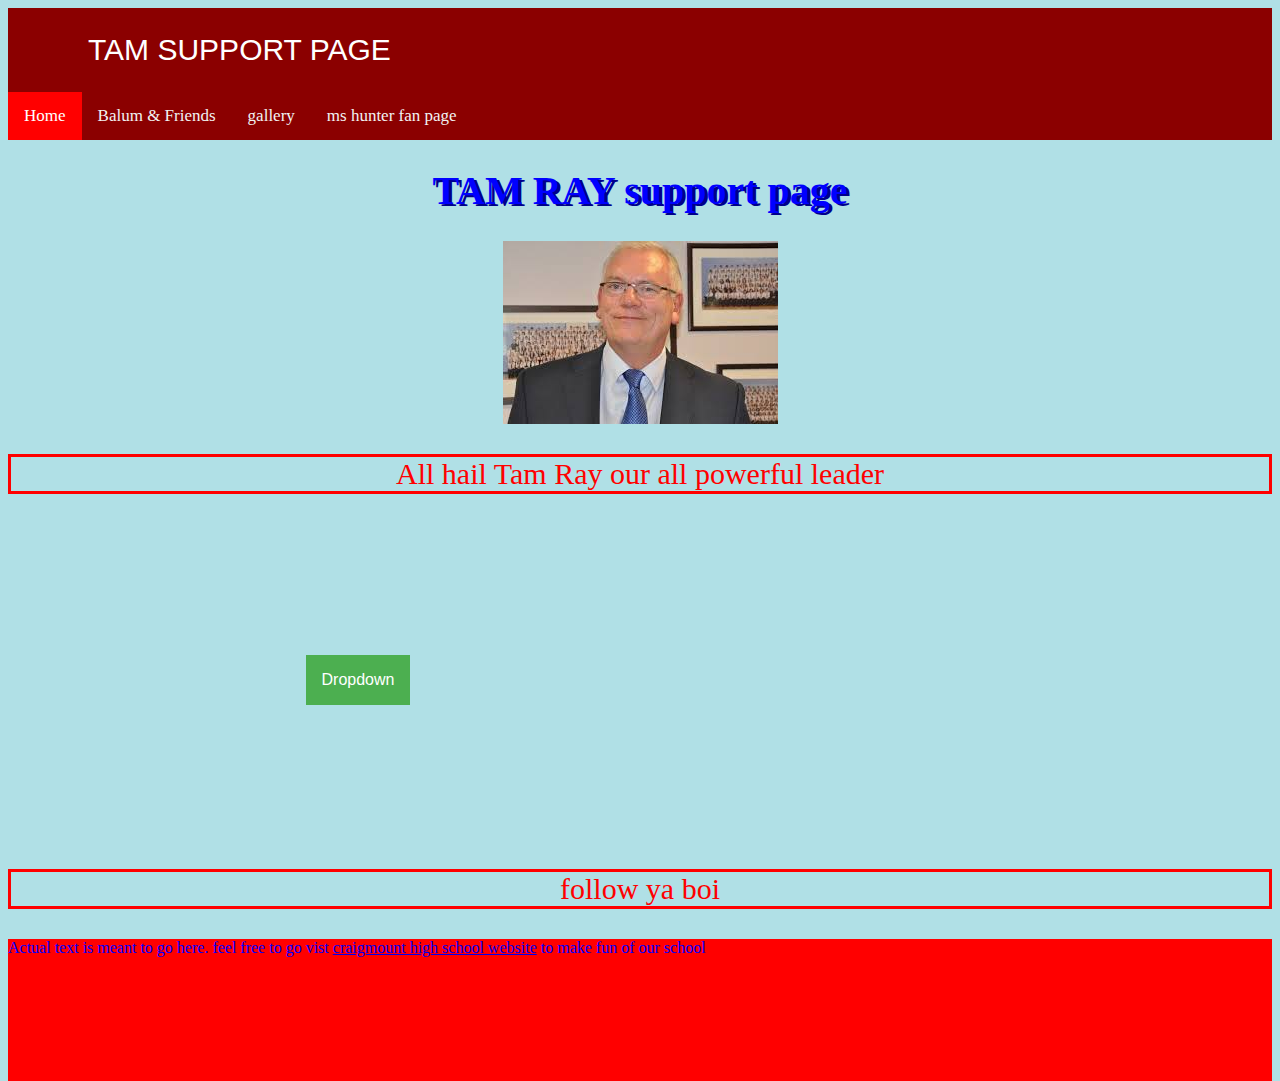
<file: index.html>
<!DOCTYPE html>
<html>
<head>

<link rel="stylesheet" type="text/css" href="style.css">
<link rel="icon" href="https://churchoflatterdayshrek.weebly.com/uploads/1/1/1/9/111916561/edited/shrek-emoji.png?1512514955">

<style>
h1 {color:blue;}
body {background-color:powderblue;}
</style>

<title>my_website_is_better_than_yours</title>

</head>
<body>
<div class="top"> 

<span>TAM SUPPORT PAGE</span> 

</div> 

 

<div class="topnav"> 

  <a class="active" href="mwibty.html">Home</a> 

  <a href="balum.html" >Balum & Friends</a> 

  <a href="bettergallery.html" >gallery</a> 

  <a href="mshun.html">ms hunter fan page</a> 

</div>

<div1>
<h1>TAM RAY support page</h1> 
</div1>
<div>
<img src="ray.jpg" id="tam" align="center"></img>
<p class="p">All hail Tam Ray our all powerful leader</p>
<div class="dropdown">
  <button class="dropbtn">Dropdown</button>
  <div class="dropdown-content">
  <a href="http://craigmounthighschool.co.uk">craigmount website</a>
  <a href="bettergallery.html">gallery</a>
  <a href="balum.html">calum support page</a>
  <a href="https://www.w3schools.com/w3css/">free code</a>
  </div>
</div>
<iframe width="560" height="315" src="https://www.youtube.com/embed/vq1v8LasNS8" frameborder="0" allow="accelerometer; autoplay; encrypted-media; gyroscope; picture-in-picture" allowfullscreen align="center"></iframe>
</div>

<div class="foot">
<div class="5rf">
 <p class="p">follow ya boi</p>
 </div>
</div>
<footer class="site-footer">
<p class="foot">Actual text is meant to go here. feel free to go vist <a href="http://craigmounthighschool.co.uk/">craigmount high school website</a> to make fun of our school</p>
</footer>

</body>
</html>
</file>
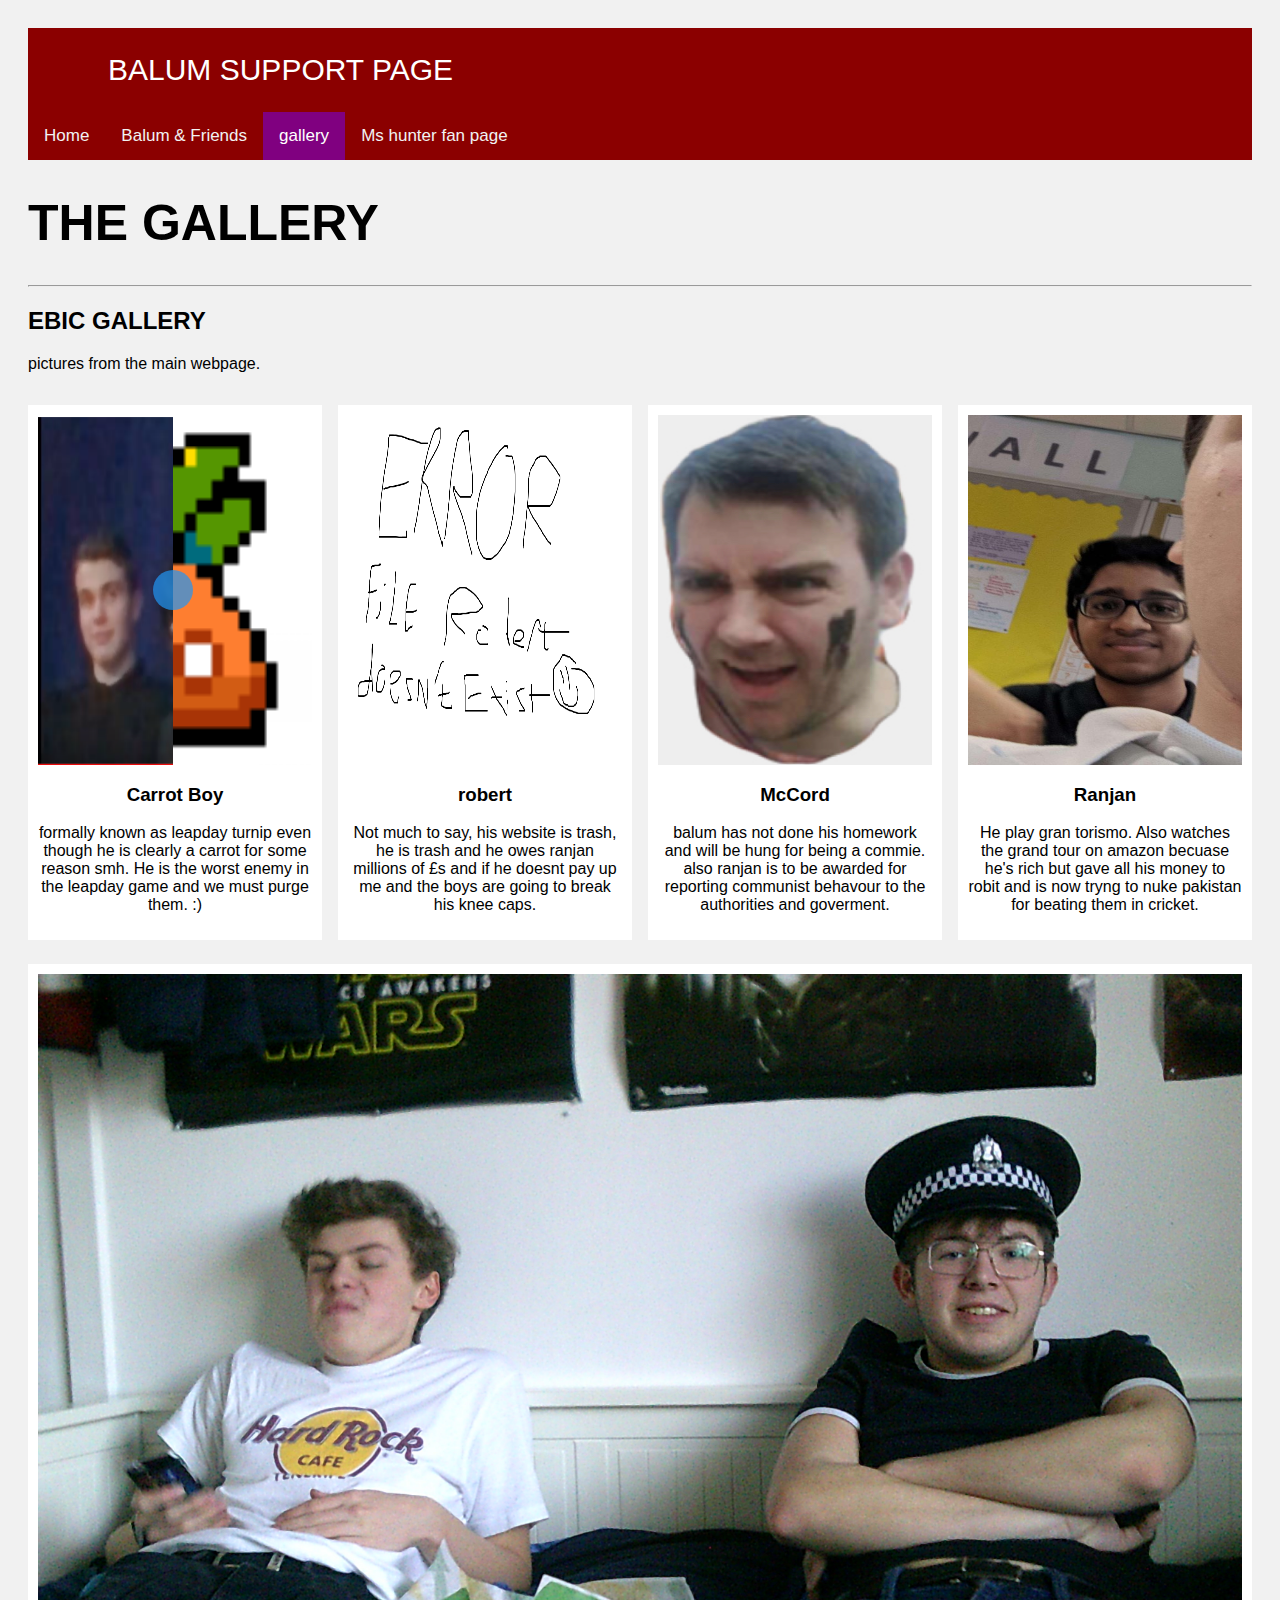
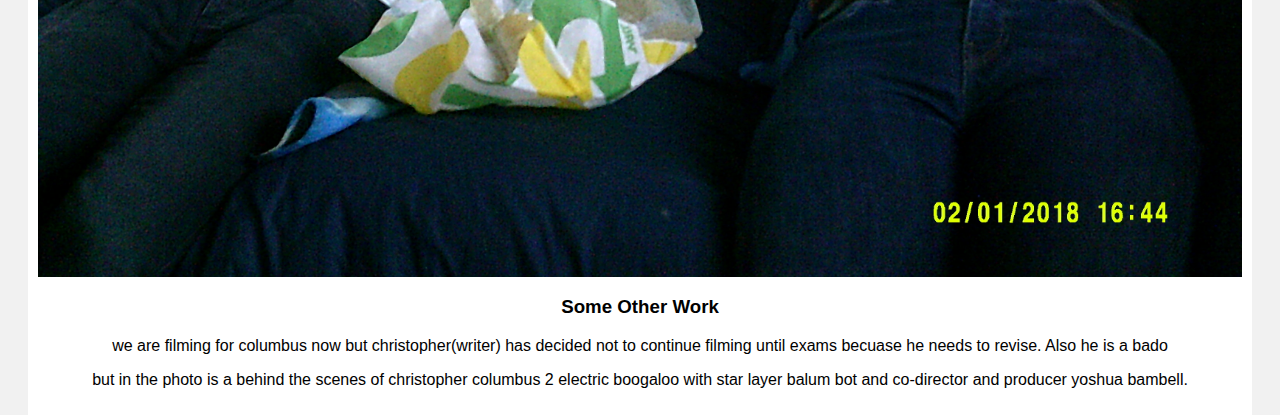
<file: bettergallery.html>
<DOCTYPE html>

<html>
<head>

<style>
body {
  background-color: darkblue;
}

div.gallery {
  margin: 5px;
  border: 1px solid #ccc;
  float: left;
  width: 180px;
}

div.gallery:hover {
  border: 1px solid #777;
}

div.gallery img {
  width: 100%;
  height: 30%;
}

div.desc {
  padding: 15px;
  text-align: center;
}

* {
  box-sizing: border-box;
}

body {
  background-color: #f1f1f1;
  padding: 20px;
  font-family: Arial;
}

.main {
  max-width: 1000px;
  margin: auto;
}

h1 {
  font-size: 50px;
  word-break: break-all;
}

.row {
  margin: 8px -16px;
}

.row,
.row > .column {
  padding: 8px;
}

.column {
  float: left;
  width: 25%;
}

.row:after {
  content: "";
  display: table;
  clear: both;
}

.content {
  background-color: white;
  padding: 10px;
}

@media screen and (max-width: 900px) {
  .column {
    width: 50%;
  }
}

@media screen and (max-width: 600px) {
  .column {
    width: 100%;
  }
}

img:hover {
  animation: shake 0.5s;
  animation-iteration-count: infinite;
}

@keyframes shake {
  0% { transform: translate(1px, 1px) rotate(0deg); }
  10% { transform: translate(-1px, -2px) rotate(-1deg); }
  20% { transform: translate(-3px, 0px) rotate(1deg); }
  30% { transform: translate(3px, 2px) rotate(0deg); }
  40% { transform: translate(1px, -1px) rotate(1deg); }
  50% { transform: translate(-1px, 2px) rotate(-1deg); }
  60% { transform: translate(-3px, 1px) rotate(0deg); }
  70% { transform: translate(3px, 1px) rotate(-1deg); }
  80% { transform: translate(-1px, -1px) rotate(1deg); }
  90% { transform: translate(1px, 2px) rotate(0deg); }
  100% { transform: translate(1px, -2px) rotate(-1deg); }
}

* {box-sizing: border-box;}

.img-comp-container {
  position: relative;
  height: 200px; /*should be the same height as the images*/
}

.img-comp-img {
  position: absolute;
  width: auto;
  height: auto;
  overflow:hidden;
}

.img-comp-img img {
  display:block;
  vertical-align:middle;
}

.img-comp-slider {
  position: absolute;
  z-index:9;
  cursor: ew-resize;
  /*set the appearance of the slider:*/
  width: 40px;
  height: 40px;
  background-color: #2196F3;
  opacity: 0.7;
  border-radius: 50%;
}

</style>

<script>
function initComparisons() {
  var x, i;
  x = document.getElementsByClassName("img-comp-overlay");
  for (i = 0; i < x.length; i++) {

    compareImages(x[i]);
  }
  function compareImages(img) {
    var slider, img, clicked = 0, w, h;
    w = img.offsetWidth;
    h = img.offsetHeight;
    img.style.width = (w / 2) + "px";
    slider = document.createElement("DIV");
    slider.setAttribute("class", "img-comp-slider");
    img.parentElement.insertBefore(slider, img);
    slider.style.top = (h / 2) - (slider.offsetHeight / 2) + "px";
    slider.style.left = (w / 2) - (slider.offsetWidth / 2) + "px";
    slider.addEventListener("mousedown", slideReady);
    window.addEventListener("mouseup", slideFinish);
    slider.addEventListener("touchstart", slideReady);
    window.addEventListener("touchstop", slideFinish);
    function slideReady(e) {
      e.preventDefault();
      clicked = 1;
      window.addEventListener("mousemove", slideMove);
      window.addEventListener("touchmove", slideMove);
    }
    function slideFinish() {
      clicked = 0;
    }
    function slideMove(e) {
      var pos;
      if (clicked == 0) return false;
      pos = getCursorPos(e)
      if (pos < 0) pos = 0;
      if (pos > w) pos = w;
      slide(pos);
    }
    function getCursorPos(e) {
      var a, x = 0;
      e = e || window.event;
      a = img.getBoundingClientRect();
      x = e.pageX - a.left;
      x = x - window.pageXOffset;
      return x;
    }
    function slide(x) {
      img.style.width = x + "px";
      slider.style.left = img.offsetWidth - (slider.offsetWidth / 2) + "px";
    }
  }
}
</script>

<title>better gallery</title>

<link rel="stylesheet" href="style.css"></link>
<link rel="icon" href="https://vignette.wikia.nocookie.net/callofduty/images/9/9a/Intervention_MW2.png/revision/latest?cb=20110514033211">

</head>
<body>
<div class="top"> 

<span>BALUM SUPPORT PAGE</span> 

</div> 
<div class="topnav"> 

  <a href="index.html">Home</a> 

  <a href="balum.html" >Balum & Friends</a> 

  <a class="galy" href="bettergallery.html" >gallery</a> 

  <a href="mshun.html">Ms hunter fan page</a> 

</div>

<h1>THE GALLERY</h1>
<hr>

<h2>EBIC GALLERY</h2>
<p>pictures from the main webpage.</p>


<div class="row">
  <div class="column">
    <div class="content">
		<div class="img-comp-container">
			<div class="img-comp-img">
				<img src="carrot.png" alt="carrot boy" height="350" width="270">				
			</div>
			<div class="img-comp-img img-comp-overlay">
				<img src="dam.PNG" alt="Bear2" height="350" width="270">
			</div>
		</div>
      <img src="white.png" style="width:100%" height="150">
	  <h3>Carrot Boy</h3>
      <p>formally known as leapday turnip even though he is clearly a carrot for some reason smh. He is the worst enemy in the leapday game and we must purge them. :)</p>
    </div>
  </div>
  <div class="column">
    <div class="content">
    <img src="rob.jpg" alt="robery bob" style="width:100%" height="350">
      <h3>robert</h3>
      <p>Not much to say, his website is trash, he is trash and he owes ranjan millions of £s and if he doesnt pay up me and the boys are going to break his knee caps.</p>
    </div>
  </div>
  <div class="column">
    <div class="content">
    <img src="mcCord.jpeg" alt="mcChord" style="width:100%" height="350">
      <h3>McCord</h3>
      <p>balum has not done his homework and will be hung for being a commie. also ranjan is to be awarded for reporting communist behavour to the authorities and goverment.</p>
    </div>
  </div>
  <div class="column">
    <div class="content">
    <img src="ranjan.jpg" alt="Mountains" style="width:100%" height="350">
      <h3>Ranjan</h3>
      <p>He play gran torismo. Also watches the grand tour on amazon becuase he's rich but gave all his money to robit and is now tryng to nuke pakistan for beating them in cricket.</p>
    </div>
  </div>

</div>

<div class="content">
    <img src="balosh.JPG" alt="Bear" style="width:100%">
  <h3>Some Other Work</h3>
  <p>we are filming for columbus now but christopher(writer) has decided not to continue filming until exams becuase he needs to revise. Also he is a bado</p>
  <p>but in the photo is a behind the scenes of christopher columbus 2 electric boogaloo with star layer balum bot and co-director and producer yoshua bambell.</p>
</div>

</div>

<script>
initComparisons();
</script>

</body>
</html>
</file>
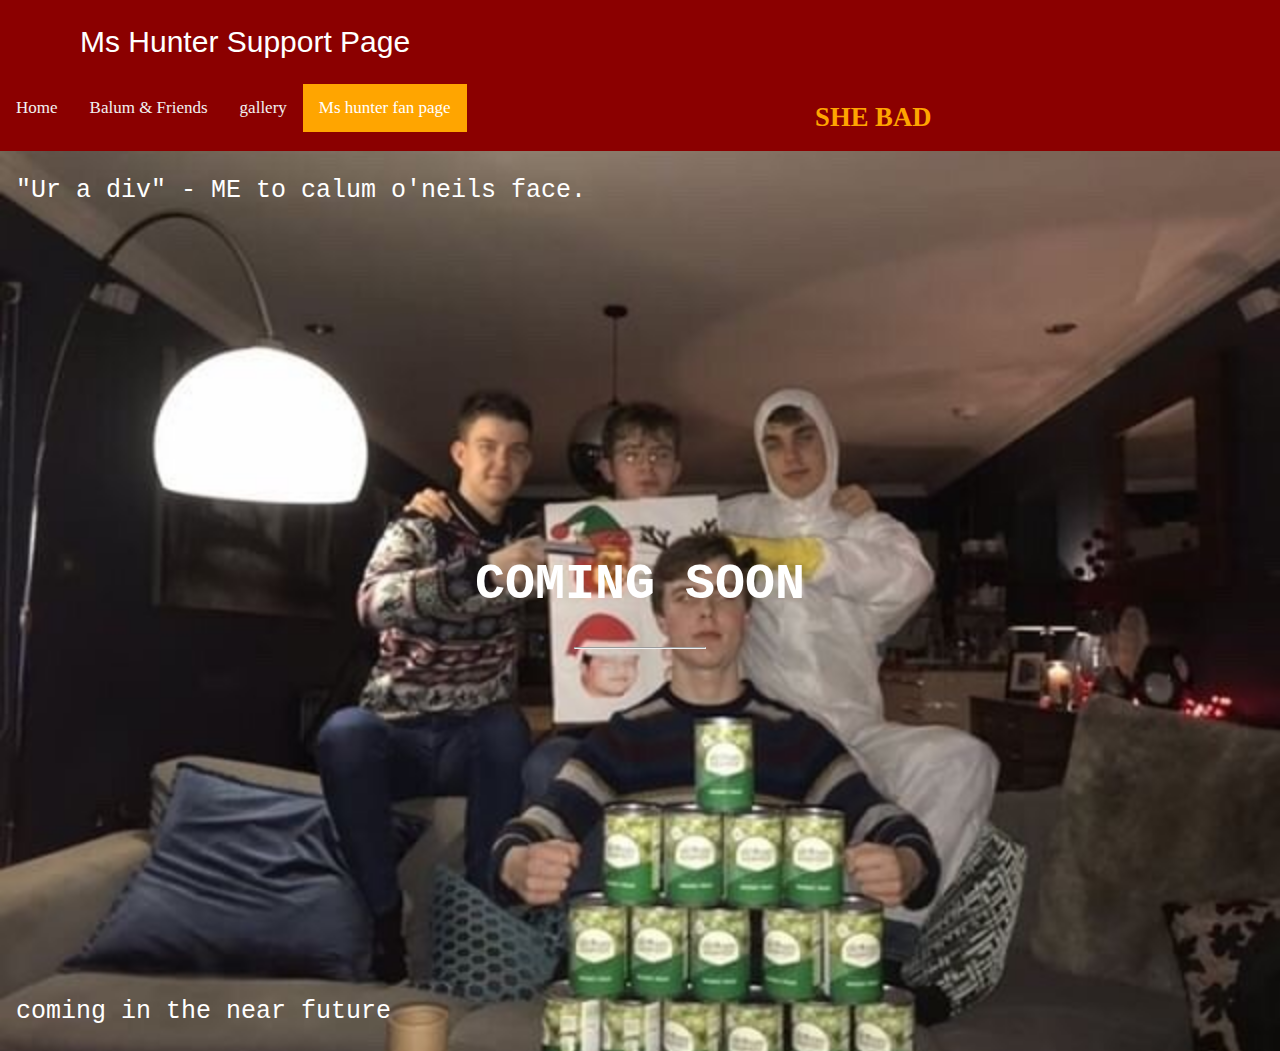
<file: mshun.html>
<!DOCTYPE html> 
<html> 

 

<head> 
<link rel="stylesheet" type="text/css" href="style.css">
<link rel="icon" href="https://i.ytimg.com/vi/D_5cda6_-ms/hqdefault.jpg">

<title>mshun</title> 

<style>
header { 
  display: block;
}

body, html {
  height: 100%;
  margin: 0;
}

.bgimg {
  background-image: url('boys.jpg');
  height: 100%;
  background-position: center;
  background-size: cover;
  position: relative;
  color: white;
  font-family: "Courier New", Courier, monospace;
  font-size: 25px;
}

.topleft {
  position: absolute;
  top: 0;
  left: 16px;
}

.bottomleft {
  position: absolute;
  bottom: 0;
  left: 16px;
}

.middle {
  position: absolute;
  top: 50%;
  left: 50%;
  transform: translate(-50%, -50%);
  text-align: center;
}

hr {
  margin: auto;
  width: 40%;
}

</style>

</head> 
<body style="background-color:purple;">

<div class="top"> 

<span>Ms Hunter Support Page</span> 

</div> 

 

<div class="topnav"> 

  <a href="index.html">Home</a> 

  <a href="balum.html" >Balum & Friends</a> 

  <a  href="bettergallery.html" >gallery</a> 

  <a class="MS" href="mshun.html">Ms hunter fan page</a> 
 
<h1 class="sb">SHE BAD</h1> 
</div>

<div class="bgimg">
  <div class="topleft">
    <p>"Ur a div" - ME to calum o'neils face.</p>
  </div>
  <div class="middle">
    <h1>COMING SOON</h1>
    <hr>
    <p id="demo" style="font-size:30px"></p>
  </div>
  <div class="bottomleft">
    <p>coming in the near future</p>
  </div>
</div>

<script>
// Set the date we're counting down to
var countDownDate = new Date("April 17, 2020 15:37:25").getTime();

// Update the count down every 1 second
var countdownfunction = setInterval(function() {

  // Get todays date and time
  var now = new Date().getTime();
  
  // Find the distance between now an the count down date
  var distance = countDownDate - now;
  
  // Time calculations for days, hours, minutes and seconds
  var days = Math.floor(distance / (1000 * 60 * 60 * 24));
  var hours = Math.floor((distance % (1000 * 60 * 60 * 24)) / (1000 * 60 * 60));
  var minutes = Math.floor((distance % (1000 * 60 * 60)) / (1000 * 60));
  var seconds = Math.floor((distance % (1000 * 60)) / 1000);
  
  // Output the result in an element with id="demo"
  document.getElementById("demo").innerHTML = days + "d " + hours + "h "
  + minutes + "m " + seconds + "s ";
  
  // If the count down is over, write some text 
  if (distance < 0) {
    clearInterval(countdownfunction);
    document.getElementById("demo").innerHTML = "EXPIRED";
  }
}, 1000);
</script>

</body> 
</html>
</file>
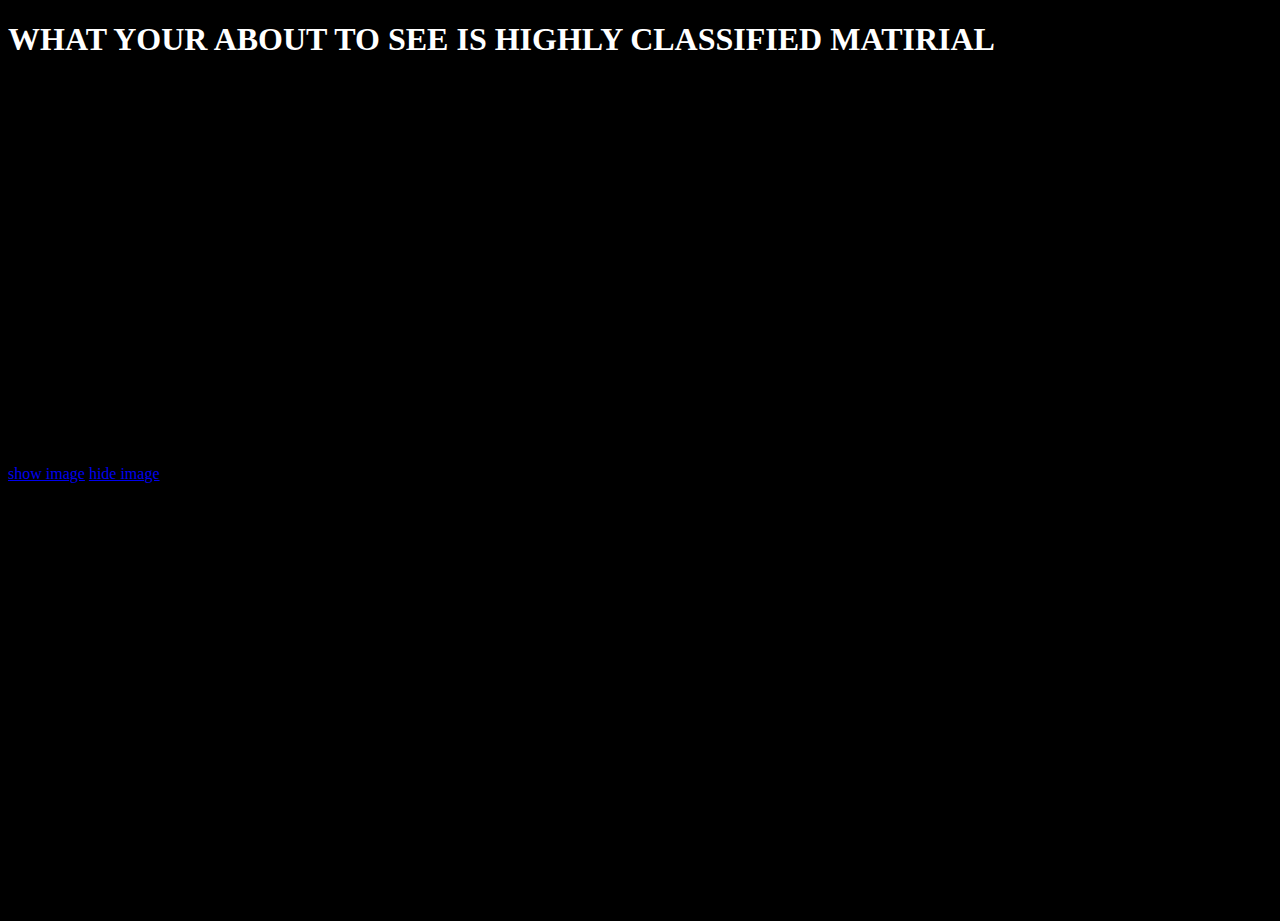
<file: TopSecretSection.html>
<!DOCTYPE html> 

<html> 
 
<head> 
 
<link rel="stylesheet" type="text/css" href="style.css">
<link rel="icon" href="[data-uri]">
 
<title>TOP SECRET</title> 

<script>
function setImageVisible(id, visible) {
    var img = document.getElementById(id);
    img.style.visibility = (visible ? 'visible' : 'hidden');
}
</script>


</head> 
<body  style=background-color:black;>
<h1 style=color:white;>WHAT YOUR ABOUT TO SEE IS HIGHLY CLASSIFIED MATIRIAL</h1>

<a href="javascript:setImageVisible('top secret', true)" style="float:center;" style="font:24pt;">show image</a>
<a href="javascript:setImageVisible('top secret', false)">hide image</a>

<img src="topsecret.PNG" id="top secret" align="center" style="visibility:hidden"></img>




</body>
</html>
</file>
<file: style.css>
.css {
  padding-top: 50px;
  padding-right: 30px;
  padding-bottom: 50px;
  padding-left: 80px;
}

div1{text-align:center;font-family:Comic Sans MS;border-style:solid:;text-shadow: 3px 2px darkblue;font-size:20px;}
.p {
  text-align:center;}
.p { 
  border-style:solid;color:red;font-family:comic sans MS;font-size:30px
}
.dropdown{text-align:centre;}
.dropbtn {
  background-color: #4CAF50;
  color: white;
  padding: 16px;
  font-size: 16px;
  border: none;
  cursor: pointer;
}
.dropdown {
  position: relative;
  display: inline-block;
}

.dropdown-content {
  display: none;
  position: absolute;
  background-color: #f9f9f9;
  min-width: 160px;
  box-shadow: 0px 8px 16px 0px rgba(0,0,0,0.2);
  z-index: 1;
}

.dropdown-content a {
  color: black;
  padding: 12px 16px;
  text-decoration: none;
  display: block;
}

.dropdown-content a:hover {background-color: #f1f1f1}

.dropdown:hover .dropdown-content {
  display: block;
}

.dropdown:hover .dropbtn {
  background-color: #3e8e41;
}
div {text-align:center;}

body 

.top  

  { 

   font-family: sans-serif; 

} 

 

.top  

  { 

color: white; 

text-align: left; 

font-size: 30px; 

} 

 

.top  

  { 

  background-color: darkred; 

  padding-top: 25px; 

  padding-right: 30px; 

  padding-bottom: 25px; 

  padding-left: 80px; 

} 

  

  

 { 

  margin: 0; 

  font-family: Arial, Helvetica, sans-serif; 

} 

 

.topnav { 

  overflow: hidden; 

  background-color: darkred; 

} 

 

.topnav a { 

  float: left; 

  color: #f2f2f2; 

  text-align: center; 

  padding: 14px 16px; 

  text-decoration: none; 

  font-size: 17px; 

} 

 

.topnav a:hover { 

  background-color: white; 

  color: black; 

} 

 

.topnav a.active { 

  background-color: red; 

  color: white; 

}
.topnav a.yeet{ 

  background-color: blue; 

  color: white; 

}
.topnav a.galy{ 

  background-color: purple; 

  color: white; 

}


.topnav a.MS{ 

  background-color: orange;
  
  color: white;

}

div.gallery {
  margin: 5px;
  border: 1px solid #ccc;
  float: left;
  width: 300px;
}

div.gallery:hover {
  border: 1px solid #777;
}

div.gallery img {
  width: 300;
  height: 200;
}

div.desc {
  padding: 15px;
  text-align: center;
  margin: 20px;
}

div.foot {

  margin: 0;
}
html, body {
  height: 100%;
}
.page-wrap {
  min-height: 100%;
  /* equal to footer height */
  margin-bottom: -142px; 
}
.page-wrap:after {
  content: "";
  display: block;
}
.site-footer, .page-wrap:after {
  height: 142px; 
}
.site-footer {
  background: red;
}

div.5rf {
color:lightblue;
}

.foot {
color: blue;
font-family:ariel black;
size: 20px; 
}

.myCanvas {
text-align: centre;
}

.sb {
	text-align: center;
	font-family:ariel black;
	color: orange;
	font-size: 20pt; 
}

.er {
	text-align:center;
	font-family:berlin sans FB;
	color: orange;
	border-style: solid;
	background-color:red;
}

.txt {
	font-family:berlin sans FB;
	color: orange;
	background-color:red;
	font-size:20px;
}

/* Container holding the image and the text */
.container {
  position: relative;
  text-align: center;
  color: white;
}

/* Bottom left text */
.bottom-left {
  position: absolute;
  top: 50%;
  left: 50%;
  font-family:berlin sans FB;
  color: orange;
  border-style: solid;
  background-color:red;
  padding: 16px;
  transform: translate(-50%, -50%);
}

/* Top left text */
.top-left {
  position: absolute;
  top: 8px;
  left: 16px;
}

/* Top right text */
.top-right {
  position: absolute;
  top: 8px;
  right: 16px;
}

/* Bottom right text */
.bottom-right {
  position: absolute;
  bottom: 8px;
  right: 16px;
}

.bottom-text {
  position: absolute;
  left: 50%;
  font-family:berlin sans FB;
  color: orange;
  border-style: solid;
  background-color:red;
  padding: 16px;
  transform: translate(-50%, -50%);
}

.space {
	padding:1000;
	text-align:center;
	padding-bottom: 500;
}

* {box-sizing:border-box}

/* Slideshow container */
.slideshow-container {
  max-width: 1000px;
  position: relative;
  margin: auto;
}

/* Hide the images by default */
.mySlides {
  display: none;
}

/* Next & previous buttons */
.prev, .next {
  cursor: pointer;
  position: absolute;
  top: 50%;
  width: auto;
  margin-top: -22px;
  padding: 16px;
  color: darkblue;
  font-weight: bold;
  font-size: 18px;
  transition: 0.6s ease;
  border-radius: 0 3px 3px 0;
  user-select: none;
}

/* Position the "next button" to the right */
.next {
  right: 0;
  border-radius: 3px 0 0 3px;
}

/* i had to do this weyyyyy */
.prev {
  left: 0;
  border-radius: 3px 0 0 3px;
}

/* On hover, add a black background color with a little bit see-through */
.prev:hover, .next:hover {
  background-color: rgba(0,0,0,0.8);
}

/* Caption text */
.text {
  color: #f2f2f2;
  font-size: 15px;
  padding: 8px 12px;
  position: absolute;
  bottom: 8px;
  width: 100%;
  text-align: center;
}

/* Number text (1/3 etc) */
.numbertext {
  color: #f2f2f2;
  font-size: 12px;
  padding: 8px 12px;
  position: absolute;
  top: 0;
}

/* The dots/bullets/indicators */
.dot {
  cursor: pointer;
  height: 15px;
  width: 15px;
  margin: 0 2px;
  background-color: #bbb;
  border-radius: 50%;
  display: inline-block;
  transition: background-color 0.6s ease;
}

.active, .dot:hover {
  background-color: #717171;
}

/* Fading animation */
.fade {
  -webkit-animation-name: fade;
  -webkit-animation-duration: 1.5s;
  animation-name: fade;
  animation-duration: 1.5s;
}

@-webkit-keyframes fade {
  from {opacity: .4} 
  to {opacity: 1}
}

@keyframes fade {
  from {opacity: .4} 
  to {opacity: 1}
}
</file>
